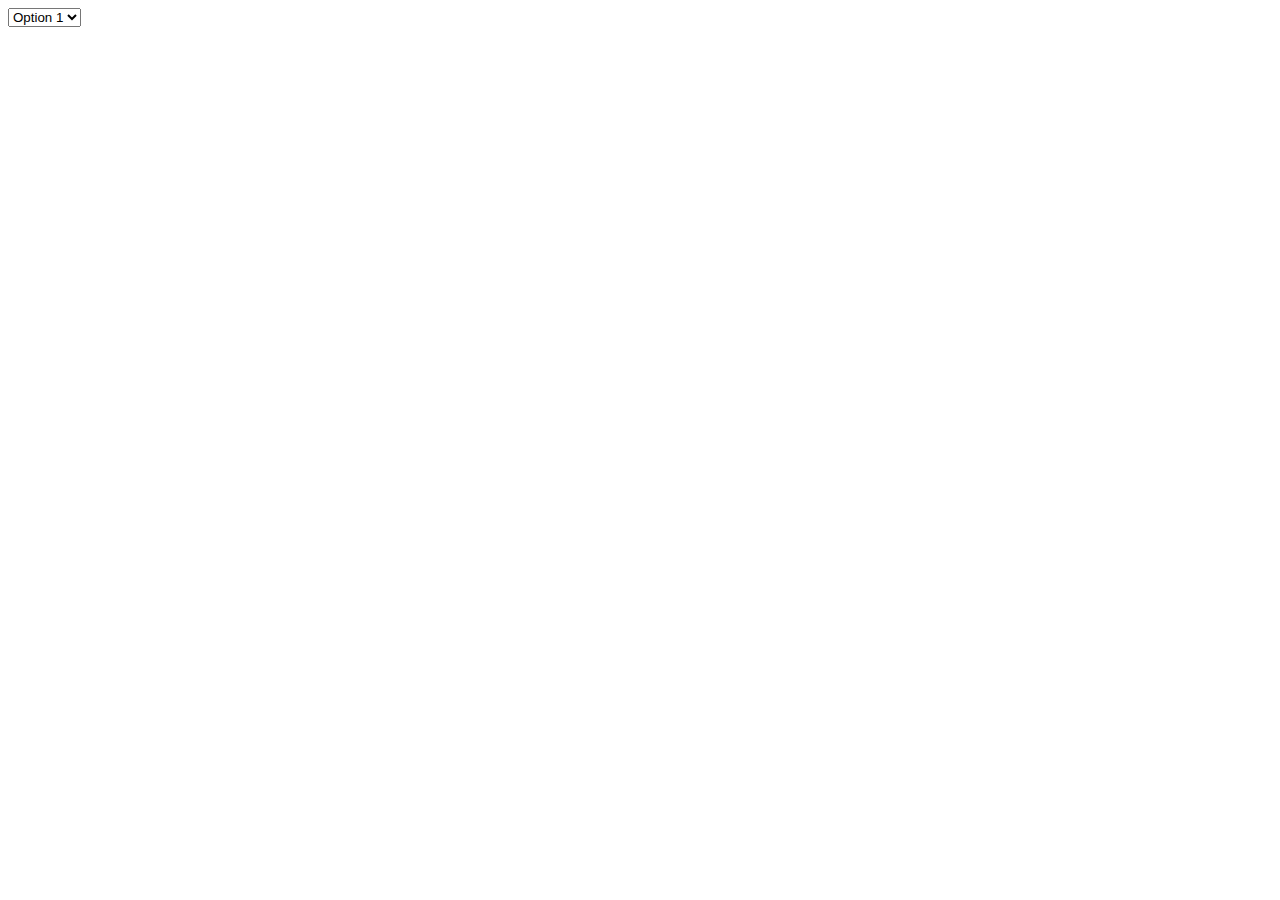
<file: ejemplo3_selector_js/index.html>
<!DOCTYPE html>
<html>
  <head>
    <title>Ejemplo 3</title>
  </head>
  <body>

    <select id="selector">
      <option value="option-1">Option 1</option>
      <option value="option-2">Option 2</option>
      <option value="option-3">Option 3</option>
      <option value="option-4">Option 4</option>
    </select>

    <p id="selected-value"></p>


    <script type="text/javascript" src="ejemplo.js"></script>
  </body>
</html>
</file>
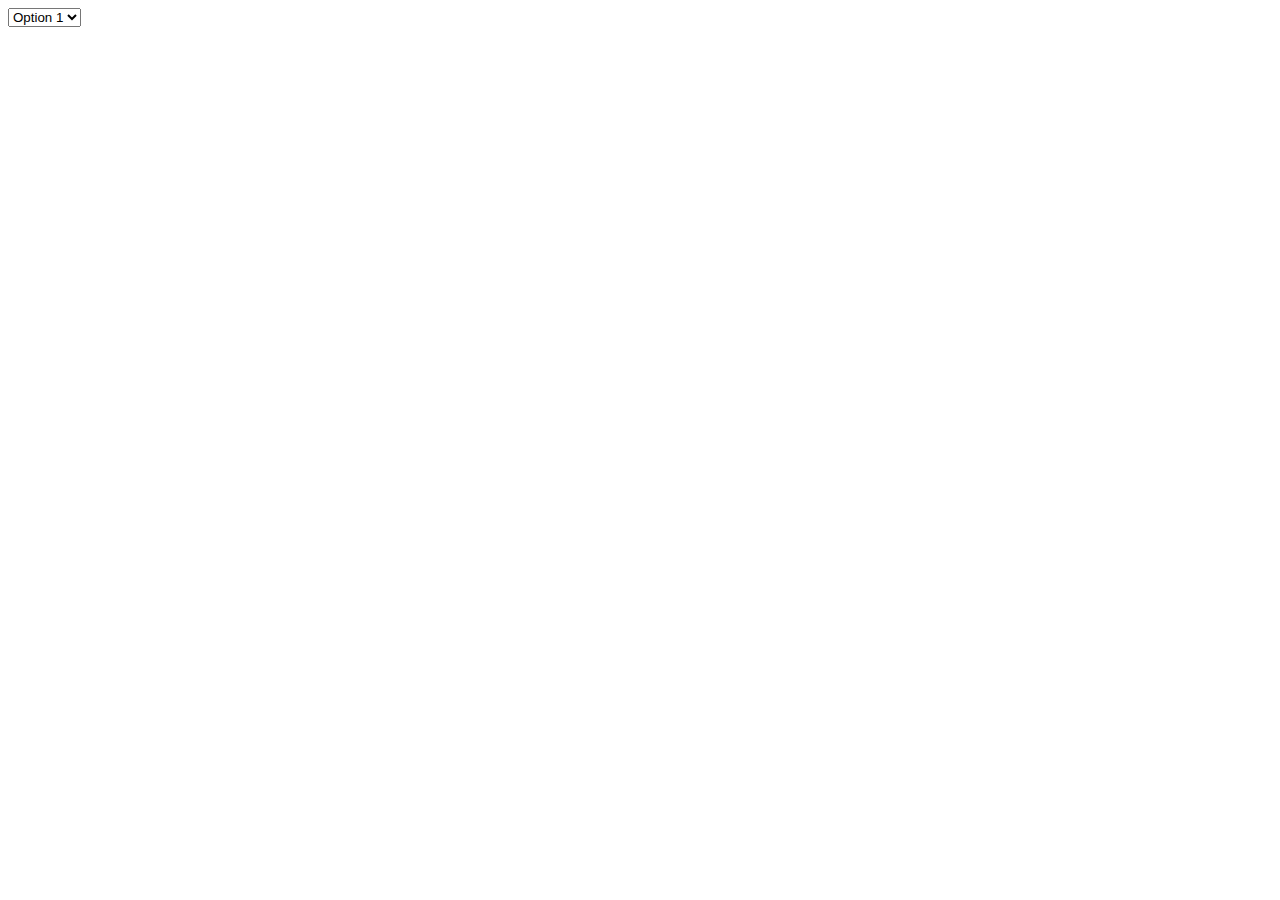
<file: ejemplo4_selector_jquery/index.html>
<!DOCTYPE html>
<html>
  <head>
    <title>Ejemplo 4</title>
  </head>
  <body>

    <select id="selector">
      <option value="option-1">Option 1</option>
      <option value="option-2">Option 2</option>
      <option value="option-3">Option 3</option>
      <option value="option-4">Option 4</option>
    </select>
  
    <p id="selected-value"></p> <!-- parrafo con el id="selected value"-->


    <script type="text/javascript" src="https://code.jquery.com/jquery-3.3.1.min.js"></script>
    <script type="text/javascript" src="ejemplo.js"></script>
  </body>
</html>
</file>
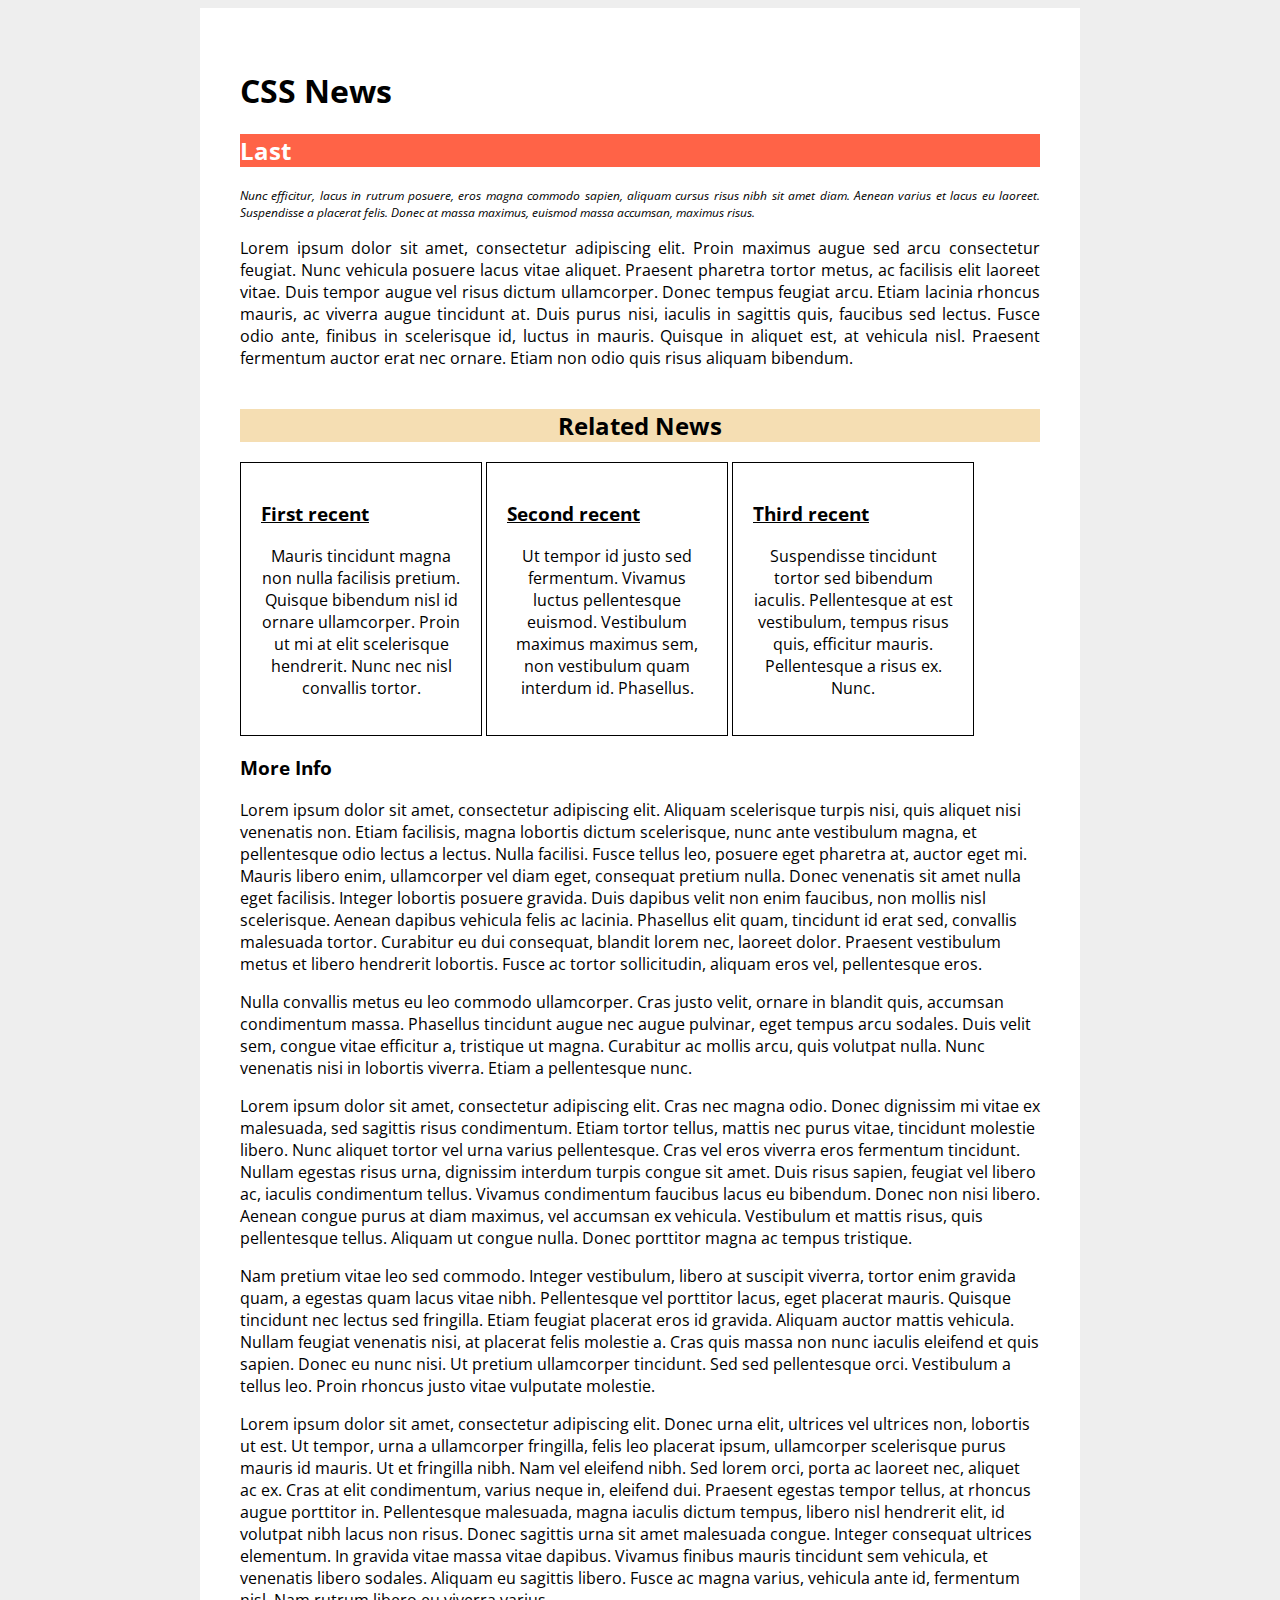
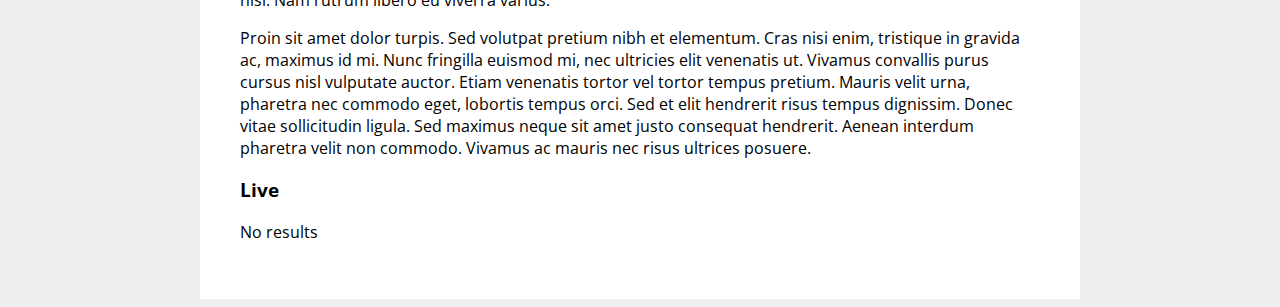
<file: ejercicio1/index.html>
<!DOCTYPE html>
<html>
  <head>
    <meta charset="UTF-8">
    <title>CSS Example</title>
    <link href="https://fonts.googleapis.com/css?family=Open+Sans" rel="stylesheet">
    <link rel="stylesheet" href="app.css">
    <script type="text/javascript" src="https://code.jquery.com/jquery-3.3.1.min.js"></script>
    <script type="text/javascript" src="ejercicio.js"></script>
  </head>
  <body>
    <div id="container">
      <header>
        <h1>CSS News</h1>
      </header>

      <article id="last-new">
        <h2>Last</h2>
        <p id="last-new-summary">
            Nunc efficitur, lacus in rutrum posuere, eros magna commodo sapien, aliquam cursus risus nibh sit amet diam. Aenean varius et lacus eu laoreet. Suspendisse a placerat felis. Donec at massa maximus, euismod massa accumsan, maximus risus.
        </p>
        <p>
            Lorem ipsum dolor sit amet, consectetur adipiscing elit. Proin maximus augue sed arcu consectetur feugiat. Nunc vehicula posuere lacus vitae aliquet. Praesent pharetra tortor metus, ac facilisis elit laoreet vitae. Duis tempor augue vel risus dictum ullamcorper. Donec tempus feugiat arcu. Etiam lacinia rhoncus mauris, ac viverra augue tincidunt at. Duis purus nisi, iaculis in sagittis quis, faucibus sed lectus. Fusce odio ante, finibus in scelerisque id, luctus in mauris. Quisque in aliquet est, at vehicula nisl. Praesent fermentum auctor erat nec ornare. Etiam non odio quis risus aliquam bibendum.
        </p>
      </article>

      <div id="related-news">
        <h2>Related News</h2>
        <div>
          <article class="related-new-summary">
            <h3>First recent</h3>
            <p>Mauris tincidunt magna non nulla facilisis pretium. Quisque bibendum nisl id ornare ullamcorper. Proin ut mi at elit scelerisque hendrerit. Nunc nec nisl convallis tortor.</p>
          </article>

          <article class="related-new-summary">
            <h3>Second recent</h3>
            <p>Ut tempor id justo sed fermentum. Vivamus luctus pellentesque euismod. Vestibulum maximus maximus sem, non vestibulum quam interdum id. Phasellus.</p>
          </article>

          <article class="related-new-summary">
            <h3>Third recent</h3>
            <p>Suspendisse tincidunt tortor sed bibendum iaculis. Pellentesque at est vestibulum, tempus risus quis, efficitur mauris. Pellentesque a risus ex. Nunc.</p>
          </article>
        </div>
        <div>
          <h3>More Info</h3>
          <div>
            <p>Lorem ipsum dolor sit amet, consectetur adipiscing elit. Aliquam scelerisque turpis nisi, quis aliquet nisi venenatis non. Etiam facilisis, magna lobortis dictum scelerisque, nunc ante vestibulum magna, et pellentesque odio lectus a lectus. Nulla facilisi. Fusce tellus leo, posuere eget pharetra at, auctor eget mi. Mauris libero enim, ullamcorper vel diam eget, consequat pretium nulla. Donec venenatis sit amet nulla eget facilisis. Integer lobortis posuere gravida. Duis dapibus velit non enim faucibus, non mollis nisl scelerisque. Aenean dapibus vehicula felis ac lacinia. Phasellus elit quam, tincidunt id erat sed, convallis malesuada tortor. Curabitur eu dui consequat, blandit lorem nec, laoreet dolor. Praesent vestibulum metus et libero hendrerit lobortis. Fusce ac tortor sollicitudin, aliquam eros vel, pellentesque eros.</p>
            <p>Nulla convallis metus eu leo commodo ullamcorper. Cras justo velit, ornare in blandit quis, accumsan condimentum massa. Phasellus tincidunt augue nec augue pulvinar, eget tempus arcu sodales. Duis velit sem, congue vitae efficitur a, tristique ut magna. Curabitur ac mollis arcu, quis volutpat nulla. Nunc venenatis nisi in lobortis viverra. Etiam a pellentesque nunc.</p>
          </div>
          <div>
            <p>Lorem ipsum dolor sit amet, consectetur adipiscing elit. Cras nec magna odio. Donec dignissim mi vitae ex malesuada, sed sagittis risus condimentum. Etiam tortor tellus, mattis nec purus vitae, tincidunt molestie libero. Nunc aliquet tortor vel urna varius pellentesque. Cras vel eros viverra eros fermentum tincidunt. Nullam egestas risus urna, dignissim interdum turpis congue sit amet. Duis risus sapien, feugiat vel libero ac, iaculis condimentum tellus. Vivamus condimentum faucibus lacus eu bibendum. Donec non nisi libero. Aenean congue purus at diam maximus, vel accumsan ex vehicula. Vestibulum et mattis risus, quis pellentesque tellus. Aliquam ut congue nulla. Donec porttitor magna ac tempus tristique.</p>
            <p>Nam pretium vitae leo sed commodo. Integer vestibulum, libero at suscipit viverra, tortor enim gravida quam, a egestas quam lacus vitae nibh. Pellentesque vel porttitor lacus, eget placerat mauris. Quisque tincidunt nec lectus sed fringilla. Etiam feugiat placerat eros id gravida. Aliquam auctor mattis vehicula. Nullam feugiat venenatis nisi, at placerat felis molestie a. Cras quis massa non nunc iaculis eleifend et quis sapien. Donec eu nunc nisi. Ut pretium ullamcorper tincidunt. Sed sed pellentesque orci. Vestibulum a tellus leo. Proin rhoncus justo vitae vulputate molestie.</p>
          </div>
          <div>
            <p>Lorem ipsum dolor sit amet, consectetur adipiscing elit. Donec urna elit, ultrices vel ultrices non, lobortis ut est. Ut tempor, urna a ullamcorper fringilla, felis leo placerat ipsum, ullamcorper scelerisque purus mauris id mauris. Ut et fringilla nibh. Nam vel eleifend nibh. Sed lorem orci, porta ac laoreet nec, aliquet ac ex. Cras at elit condimentum, varius neque in, eleifend dui. Praesent egestas tempor tellus, at rhoncus augue porttitor in. Pellentesque malesuada, magna iaculis dictum tempus, libero nisl hendrerit elit, id volutpat nibh lacus non risus. Donec sagittis urna sit amet malesuada congue. Integer consequat ultrices elementum. In gravida vitae massa vitae dapibus. Vivamus finibus mauris tincidunt sem vehicula, et venenatis libero sodales. Aliquam eu sagittis libero. Fusce ac magna varius, vehicula ante id, fermentum nisl. Nam rutrum libero eu viverra varius.</p>
            <p>Proin sit amet dolor turpis. Sed volutpat pretium nibh et elementum. Cras nisi enim, tristique in gravida ac, maximus id mi. Nunc fringilla euismod mi, nec ultricies elit venenatis ut. Vivamus convallis purus cursus nisl vulputate auctor. Etiam venenatis tortor vel tortor tempus pretium. Mauris velit urna, pharetra nec commodo eget, lobortis tempus orci. Sed et elit hendrerit risus tempus dignissim. Donec vitae sollicitudin ligula. Sed maximus neque sit amet justo consequat hendrerit. Aenean interdum pharetra velit non commodo. Vivamus ac mauris nec risus ultrices posuere.</p>
          </div>
        </div>

        <h3>Live</h3>
        <p>No results</p>
      </div>
    </div>
  </body>
</html>
</file>
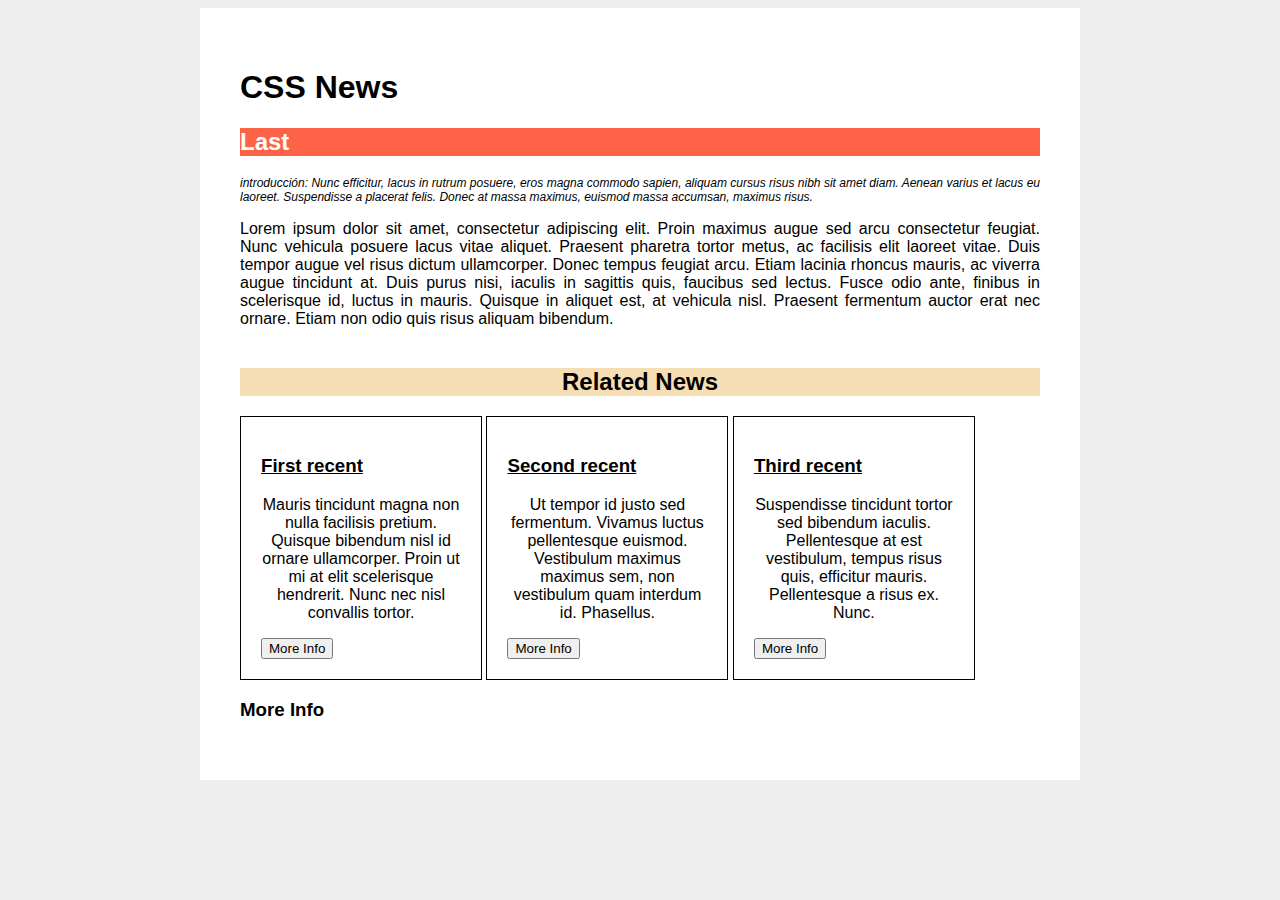
<file: ejercicio1_practica/index.html>
<!DOCTYPE html>
<html lang="en">
<head>
    <meta charset="UTF-8">
    <title>Css Practicando Ejemplo</title>

    <!-- referencia a su archivo css-->
    <link rel="stylesheet" href="app.css">

    <!-- referencia a su archivo javascript-->
    <script type="text/javascript" src="https://code.jquery.com/jquery-3.3.1.min.js"></script>
    <script type="text/javascript" src="ejercicio.js"></script>
</head>
<body>
    <div id="container">

        <header>
            <h1>CSS News</h1>
        </header>

        <article id="last-new">
            <h2>Last</h2>
            <p id="last-new-summary">
                introducción: Nunc efficitur, lacus in rutrum posuere, eros magna commodo sapien, aliquam cursus risus nibh sit amet diam. Aenean varius et lacus eu laoreet. Suspendisse a placerat felis. Donec at massa maximus, euismod massa accumsan, maximus risus.
            </p>
            <p>
                Lorem ipsum dolor sit amet, consectetur adipiscing elit. Proin maximus augue sed arcu consectetur feugiat. Nunc vehicula posuere lacus vitae aliquet. Praesent pharetra tortor metus, ac facilisis elit laoreet vitae. Duis tempor augue vel risus dictum ullamcorper. Donec tempus feugiat arcu. Etiam lacinia rhoncus mauris, ac viverra augue tincidunt at. Duis purus nisi, iaculis in sagittis quis, faucibus sed lectus. Fusce odio ante, finibus in scelerisque id, luctus in mauris. Quisque in aliquet est, at vehicula nisl. Praesent fermentum auctor erat nec ornare. Etiam non odio quis risus aliquam bibendum.
            </p>
        </article>

        <div id="related-news">
            <h2>Related News</h2>
            <div>
                <article id="first-related" class="related-new-summary">
                    <h3>First recent</h3>
                    <p>Mauris tincidunt magna non nulla facilisis pretium. Quisque bibendum nisl id ornare ullamcorper. Proin ut mi at elit scelerisque hendrerit. Nunc nec nisl convallis tortor.</p>
                    <button id="first-related-button">More Info</button>
                </article>

                <article id="second-related" class="related-new-summary">
                    <h3>Second recent</h3>
                    <p>Ut tempor id justo sed fermentum. Vivamus luctus pellentesque euismod. Vestibulum maximus maximus sem, non vestibulum quam interdum id. Phasellus.</p>
                    <button id="second-related-button">More Info</button>
                </article>

                <article id="third-related" class="related-new-summary">
                    <h3>Third recent</h3>
                    <p>Suspendisse tincidunt tortor sed bibendum iaculis. Pellentesque at est vestibulum, tempus risus quis, efficitur mauris. Pellentesque a risus ex. Nunc.</p>
                    <button id="third-related-button">More Info</button>
                </article>
            </div>


            <div>
                <h3>More Info</h3>
                <div>
                    <div id="first-related-more" class="hide">
                        <p>Lorem ipsum dolor sit amet, consectetur adipiscing elit. Aliquam scelerisque turpis nisi, quis aliquet nisi venenatis non. Etiam facilisis, magna lobortis dictum scelerisque, nunc ante vestibulum magna, et pellentesque odio lectus a lectus. Nulla facilisi. Fusce tellus leo, posuere eget pharetra at, auctor eget mi. Mauris libero enim, ullamcorper vel diam eget, consequat pretium nulla. Donec venenatis sit amet nulla eget facilisis. Integer lobortis posuere gravida. Duis dapibus velit non enim faucibus, non mollis nisl scelerisque. Aenean dapibus vehicula felis ac lacinia. Phasellus elit quam, tincidunt id erat sed, convallis malesuada tortor. Curabitur eu dui consequat, blandit lorem nec, laoreet dolor. Praesent vestibulum metus et libero hendrerit lobortis. Fusce ac tortor sollicitudin, aliquam eros vel, pellentesque eros.</p>
                        <p>Nulla convallis metus eu leo commodo ullamcorper. Cras justo velit, ornare in blandit quis, accumsan condimentum massa. Phasellus tincidunt augue nec augue pulvinar, eget tempus arcu sodales. Duis velit sem, congue vitae efficitur a, tristique ut magna. Curabitur ac mollis arcu, quis volutpat nulla. Nunc venenatis nisi in lobortis viverra. Etiam a pellentesque nunc.</p>
                        <button id="first-hide-button">Hide Info</button>
                    </div>


                    <div id="second-related-more" class="hide">
                        <p>Lorem ipsum dolor sit amet, consectetur adipiscing elit. Cras nec magna odio. Donec dignissim mi vitae ex malesuada, sed sagittis risus condimentum. Etiam tortor tellus, mattis nec purus vitae, tincidunt molestie libero. Nunc aliquet tortor vel urna varius pellentesque. Cras vel eros viverra eros fermentum tincidunt. Nullam egestas risus urna, dignissim interdum turpis congue sit amet. Duis risus sapien, feugiat vel libero ac, iaculis condimentum tellus. Vivamus condimentum faucibus lacus eu bibendum. Donec non nisi libero. Aenean congue purus at diam maximus, vel accumsan ex vehicula. Vestibulum et mattis risus, quis pellentesque tellus. Aliquam ut congue nulla. Donec porttitor magna ac tempus tristique.</p>
                        <p>Nam pretium vitae leo sed commodo. Integer vestibulum, libero at suscipit viverra, tortor enim gravida quam, a egestas quam lacus vitae nibh. Pellentesque vel porttitor lacus, eget placerat mauris. Quisque tincidunt nec lectus sed fringilla. Etiam feugiat placerat eros id gravida. Aliquam auctor mattis vehicula. Nullam feugiat venenatis nisi, at placerat felis molestie a. Cras quis massa non nunc iaculis eleifend et quis sapien. Donec eu nunc nisi. Ut pretium ullamcorper tincidunt. Sed sed pellentesque orci. Vestibulum a tellus leo. Proin rhoncus justo vitae vulputate molestie.</p>
                        <button id="second-hide-button">Hide Info</button>
                    </div>

                    <div id="third-related-more" class="hide">
                        <p>Lorem ipsum dolor sit amet, consectetur adipiscing elit. Donec urna elit, ultrices vel ultrices non, lobortis ut est. Ut tempor, urna a ullamcorper fringilla, felis leo placerat ipsum, ullamcorper scelerisque purus mauris id mauris. Ut et fringilla nibh. Nam vel eleifend nibh. Sed lorem orci, porta ac laoreet nec, aliquet ac ex. Cras at elit condimentum, varius neque in, eleifend dui. Praesent egestas tempor tellus, at rhoncus augue porttitor in. Pellentesque malesuada, magna iaculis dictum tempus, libero nisl hendrerit elit, id volutpat nibh lacus non risus. Donec sagittis urna sit amet malesuada congue. Integer consequat ultrices elementum. In gravida vitae massa vitae dapibus. Vivamus finibus mauris tincidunt sem vehicula, et venenatis libero sodales. Aliquam eu sagittis libero. Fusce ac magna varius, vehicula ante id, fermentum nisl. Nam rutrum libero eu viverra varius.</p>
                        <p>Proin sit amet dolor turpis. Sed volutpat pretium nibh et elementum. Cras nisi enim, tristique in gravida ac, maximus id mi. Nunc fringilla euismod mi, nec ultricies elit venenatis ut. Vivamus convallis purus cursus nisl vulputate auctor. Etiam venenatis tortor vel tortor tempus pretium. Mauris velit urna, pharetra nec commodo eget, lobortis tempus orci. Sed et elit hendrerit risus tempus dignissim. Donec vitae sollicitudin ligula. Sed maximus neque sit amet justo consequat hendrerit. Aenean interdum pharetra velit non commodo. Vivamus ac mauris nec risus ultrices posuere.</p>
                        <button id="third-hide-button">Hide Info</button>
                    </div>

                </div>

            </div>

        </div>
    </div>
</body>
</html>
</file>
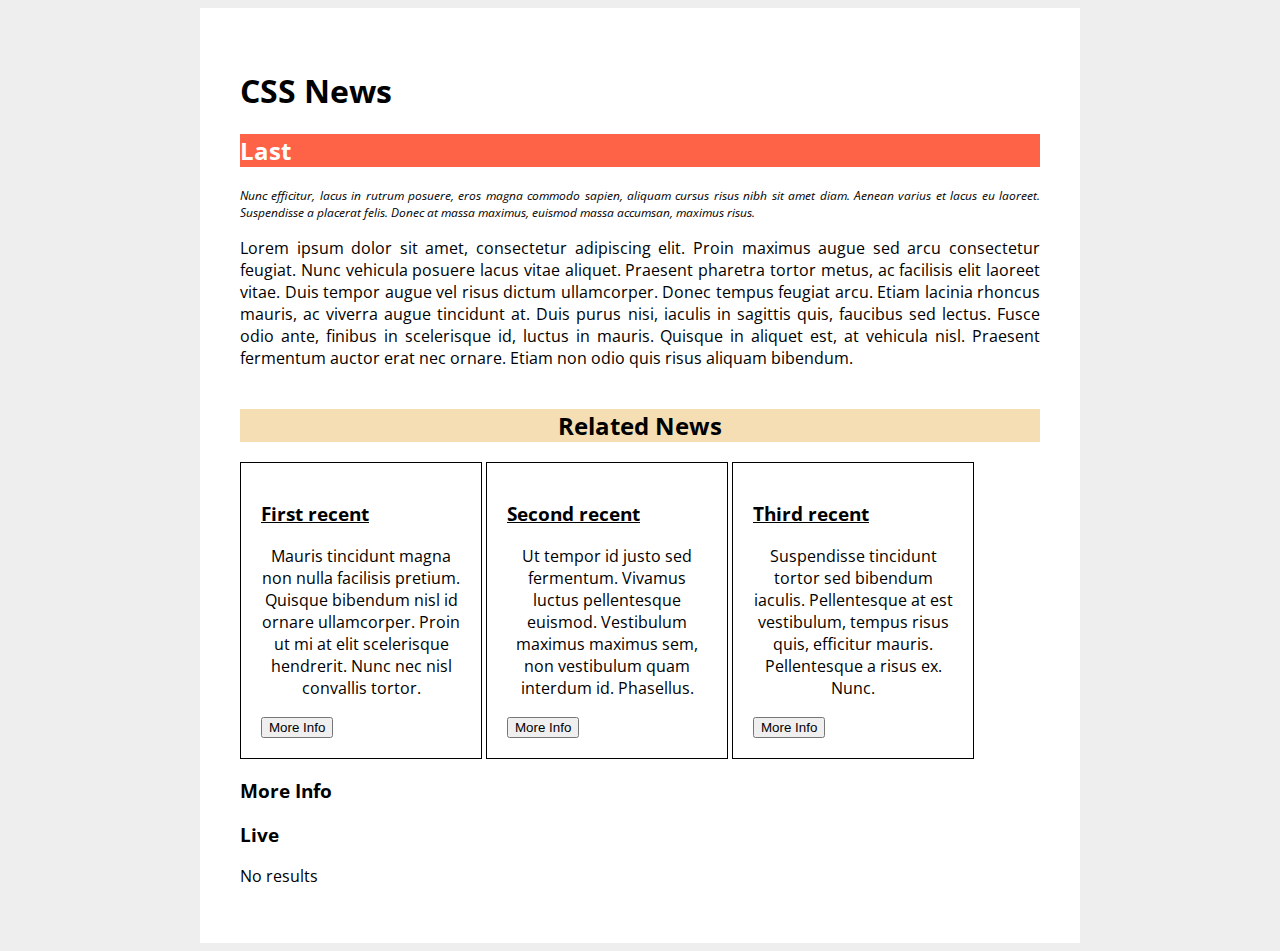
<file: ejercicio1/index_sol.html>
<!DOCTYPE html>
<html>
  <head>
    <meta charset="UTF-8">
    <title>CSS Example</title>
    <link href="https://fonts.googleapis.com/css?family=Open+Sans" rel="stylesheet">
    <link rel="stylesheet" href="app_sol.css">
    <script type="text/javascript" src="https://code.jquery.com/jquery-3.3.1.min.js"></script>
    <script type="text/javascript" src="ejercicio_sol.js"></script>
  </head>
  <body>
    <div id="container">
      <header>
        <h1>CSS News</h1>
      </header>

      <article id="last-new">
        <h2>Last</h2>
        <p id="last-new-summary">
            Nunc efficitur, lacus in rutrum posuere, eros magna commodo sapien, aliquam cursus risus nibh sit amet diam. Aenean varius et lacus eu laoreet. Suspendisse a placerat felis. Donec at massa maximus, euismod massa accumsan, maximus risus.
        </p>
        <p>
            Lorem ipsum dolor sit amet, consectetur adipiscing elit. Proin maximus augue sed arcu consectetur feugiat. Nunc vehicula posuere lacus vitae aliquet. Praesent pharetra tortor metus, ac facilisis elit laoreet vitae. Duis tempor augue vel risus dictum ullamcorper. Donec tempus feugiat arcu. Etiam lacinia rhoncus mauris, ac viverra augue tincidunt at. Duis purus nisi, iaculis in sagittis quis, faucibus sed lectus. Fusce odio ante, finibus in scelerisque id, luctus in mauris. Quisque in aliquet est, at vehicula nisl. Praesent fermentum auctor erat nec ornare. Etiam non odio quis risus aliquam bibendum.
        </p>
      </article>

      <div id="related-news">
        <h2>Related News</h2>
        <div>
          <article id="first-related" class="related-new-summary">
            <h3>First recent</h3>
            <p>Mauris tincidunt magna non nulla facilisis pretium. Quisque bibendum nisl id ornare ullamcorper. Proin ut mi at elit scelerisque hendrerit. Nunc nec nisl convallis tortor.</p>
            <button id="first-related-button">More Info</button>
          </article>

          <article id="second-related" class="related-new-summary">
            <h3>Second recent</h3>
            <p>Ut tempor id justo sed fermentum. Vivamus luctus pellentesque euismod. Vestibulum maximus maximus sem, non vestibulum quam interdum id. Phasellus.</p>
            <button id="second-related-button">More Info</button>
          </article>

          <article id="third-related" class="related-new-summary">
            <h3>Third recent</h3>
            <p>Suspendisse tincidunt tortor sed bibendum iaculis. Pellentesque at est vestibulum, tempus risus quis, efficitur mauris. Pellentesque a risus ex. Nunc.</p>
            <button id="third-related-button">More Info</button>
          </article>
        </div>
        <div>
          <h3>More Info</h3>
          <div>
            <div id="first-related-more" class="hide">
              <p>Lorem ipsum dolor sit amet, consectetur adipiscing elit. Aliquam scelerisque turpis nisi, quis aliquet nisi venenatis non. Etiam facilisis, magna lobortis dictum scelerisque, nunc ante vestibulum magna, et pellentesque odio lectus a lectus. Nulla facilisi. Fusce tellus leo, posuere eget pharetra at, auctor eget mi. Mauris libero enim, ullamcorper vel diam eget, consequat pretium nulla. Donec venenatis sit amet nulla eget facilisis. Integer lobortis posuere gravida. Duis dapibus velit non enim faucibus, non mollis nisl scelerisque. Aenean dapibus vehicula felis ac lacinia. Phasellus elit quam, tincidunt id erat sed, convallis malesuada tortor. Curabitur eu dui consequat, blandit lorem nec, laoreet dolor. Praesent vestibulum metus et libero hendrerit lobortis. Fusce ac tortor sollicitudin, aliquam eros vel, pellentesque eros.</p>
              <p>Nulla convallis metus eu leo commodo ullamcorper. Cras justo velit, ornare in blandit quis, accumsan condimentum massa. Phasellus tincidunt augue nec augue pulvinar, eget tempus arcu sodales. Duis velit sem, congue vitae efficitur a, tristique ut magna. Curabitur ac mollis arcu, quis volutpat nulla. Nunc venenatis nisi in lobortis viverra. Etiam a pellentesque nunc.</p>
              <button id="first-hide-button">Hide Info</button>
            </div>
            <div id="second-related-more" class="hide">
              <p>Lorem ipsum dolor sit amet, consectetur adipiscing elit. Cras nec magna odio. Donec dignissim mi vitae ex malesuada, sed sagittis risus condimentum. Etiam tortor tellus, mattis nec purus vitae, tincidunt molestie libero. Nunc aliquet tortor vel urna varius pellentesque. Cras vel eros viverra eros fermentum tincidunt. Nullam egestas risus urna, dignissim interdum turpis congue sit amet. Duis risus sapien, feugiat vel libero ac, iaculis condimentum tellus. Vivamus condimentum faucibus lacus eu bibendum. Donec non nisi libero. Aenean congue purus at diam maximus, vel accumsan ex vehicula. Vestibulum et mattis risus, quis pellentesque tellus. Aliquam ut congue nulla. Donec porttitor magna ac tempus tristique.</p>
              <p>Nam pretium vitae leo sed commodo. Integer vestibulum, libero at suscipit viverra, tortor enim gravida quam, a egestas quam lacus vitae nibh. Pellentesque vel porttitor lacus, eget placerat mauris. Quisque tincidunt nec lectus sed fringilla. Etiam feugiat placerat eros id gravida. Aliquam auctor mattis vehicula. Nullam feugiat venenatis nisi, at placerat felis molestie a. Cras quis massa non nunc iaculis eleifend et quis sapien. Donec eu nunc nisi. Ut pretium ullamcorper tincidunt. Sed sed pellentesque orci. Vestibulum a tellus leo. Proin rhoncus justo vitae vulputate molestie.</p>
              <button id="second-hide-button">Hide Info</button>
            </div>
            <div id="third-related-more" class="hide">
              <p>Lorem ipsum dolor sit amet, consectetur adipiscing elit. Donec urna elit, ultrices vel ultrices non, lobortis ut est. Ut tempor, urna a ullamcorper fringilla, felis leo placerat ipsum, ullamcorper scelerisque purus mauris id mauris. Ut et fringilla nibh. Nam vel eleifend nibh. Sed lorem orci, porta ac laoreet nec, aliquet ac ex. Cras at elit condimentum, varius neque in, eleifend dui. Praesent egestas tempor tellus, at rhoncus augue porttitor in. Pellentesque malesuada, magna iaculis dictum tempus, libero nisl hendrerit elit, id volutpat nibh lacus non risus. Donec sagittis urna sit amet malesuada congue. Integer consequat ultrices elementum. In gravida vitae massa vitae dapibus. Vivamus finibus mauris tincidunt sem vehicula, et venenatis libero sodales. Aliquam eu sagittis libero. Fusce ac magna varius, vehicula ante id, fermentum nisl. Nam rutrum libero eu viverra varius.</p>
              <p>Proin sit amet dolor turpis. Sed volutpat pretium nibh et elementum. Cras nisi enim, tristique in gravida ac, maximus id mi. Nunc fringilla euismod mi, nec ultricies elit venenatis ut. Vivamus convallis purus cursus nisl vulputate auctor. Etiam venenatis tortor vel tortor tempus pretium. Mauris velit urna, pharetra nec commodo eget, lobortis tempus orci. Sed et elit hendrerit risus tempus dignissim. Donec vitae sollicitudin ligula. Sed maximus neque sit amet justo consequat hendrerit. Aenean interdum pharetra velit non commodo. Vivamus ac mauris nec risus ultrices posuere.</p>
              <button id="third-hide-button">Hide Info</button>
            </div>
          </div>
        </div>

        <h3>Live</h3>
        <p>No results</p>
      </div>
    </div>
  </body>
</html>
</file>
<file: ejercicio1/app.css>
body {
  background-color: #EEE;
  font-family: 'Open Sans', sans-serif;
}

#container {
  margin: 0 auto;
  min-width: 600px;
  max-width: 800px;

  background-color: white;
  padding: 40px;
}

#last-new h2 {
  color: white;
  background-color: tomato;
}

#last-new p {
  text-align: justify;
}

#last-new-summary {
  font-size: 12px;
  font-style: italic;
}

#related-news {
  margin-top: 40px;
}

#related-news h2 {
  background-color: wheat;
  text-align: center;
}

.related-new-summary {
  position: relative;
  display: inline-block;
  padding: 20px;
  width: 200px;
  border: 1px solid black;
}

.related-new-summary p {
  text-align: center;
}

.related-new-summary h3 {
  text-decoration: underline;
}
</file>
<file: ejercicio1_practica/app.css>
body {
    background-color: #EEE;
    font-family: 'Open Sans', sans-serif;
}
/*CONTAINER PRINCIPAL: */
#container { /* el (contenido del) id=container */
    margin: 0 auto; /* margen a los lados, que sea automatico */
    min-width: 600px;  /* ancho minimo en la ventana */
    max-width: 800px;  /* ancho máximo en la ventana*/

    background-color: white;
    padding: 40px; /* espacio de relleno, por alrededor del content (contenido)*/
}


/** SECTOR DE LAST-NEW **/
#last-new h2 { /* el (contenido del) tag <h2></h2> que está dentro del id=last-new */
    color: white;
    background-color: tomato;
}

#last-new p { /* el  tag <p></p> que está dentro del id=last-new */
    text-align: justify;
}

#last-new-summary { /* el id=last-new-summary (es donde esta la introduccion)*/
    font-size: 12px;
    font-style: italic;
}


/** SECTOR DE RELATED NEWS**/
#related-news { /* el id=related-news */
    margin-top: 40px; /* agregar un margen por arriba (como sombrero) */
}

#related-news h2 { /* para el tag <h2></h2> dentro del id=related-news*/
    background-color: wheat;
    text-align: center; /* centralizo el texto*/
}

.related-new-summary { /* hace match con los que su atributo class="related-new-summary" */
    padding: 20px; /* padding alrededor del contenido */
    width: 200px; /* el ancho tiene que ser si o si de 200px (los achico)*/
    border: 1px solid black; /* border va alrededor del padding*/
    display: inline-block; /* hace estén linea los blockes de esta class consecutivos*/
    position: relative; /* position relative: si se desplaza la pagina este permanece en su posicion normal */
    /* position: fixed; */ /* position fixed: lo contrario a relative, y deja en la mismia posicion de la pagina
    incluso si se desplaza por la pagina hacia abajo*/
}

.related-new-summary p { /* match con el tag <p></p> de la class="related-new-summary"*/
    text-align: center;
}

.related-new-summary h3 { /* match con el tag <h3></h3> de la class="related-new-summary" */
    text-decoration: underline; /* les pone una 'underline', osea, subraya el texto */
}

.hide { /* match con la class="hide" */
    display: none; /* Hace que no se muestren en la pagina inicialmente*/
}
</file>
<file: ejercicio1/app_sol.css>
body {
  background-color: #EEE;
  font-family: 'Open Sans', sans-serif;
}

#container {
  margin: 0 auto;
  min-width: 600px;
  max-width: 800px;

  background-color: white;
  padding: 40px;
}

#last-new h2 {
  color: white;
  background-color: tomato;
}

#last-new p {
  text-align: justify;
}

#last-new-summary {
  font-size: 12px;
  font-style: italic;
}

#related-news {
  margin-top: 40px;
}

#related-news h2 {
  background-color: wheat;
  text-align: center;
}

.related-new-summary {
  position: relative;
  display: inline-block;
  padding: 20px;
  width: 200px;
  border: 1px solid black;
}

.related-new-summary p {
  text-align: center;
}

.related-new-summary h3 {
  text-decoration: underline;
}

.hide {
  display: none;
}
</file>
